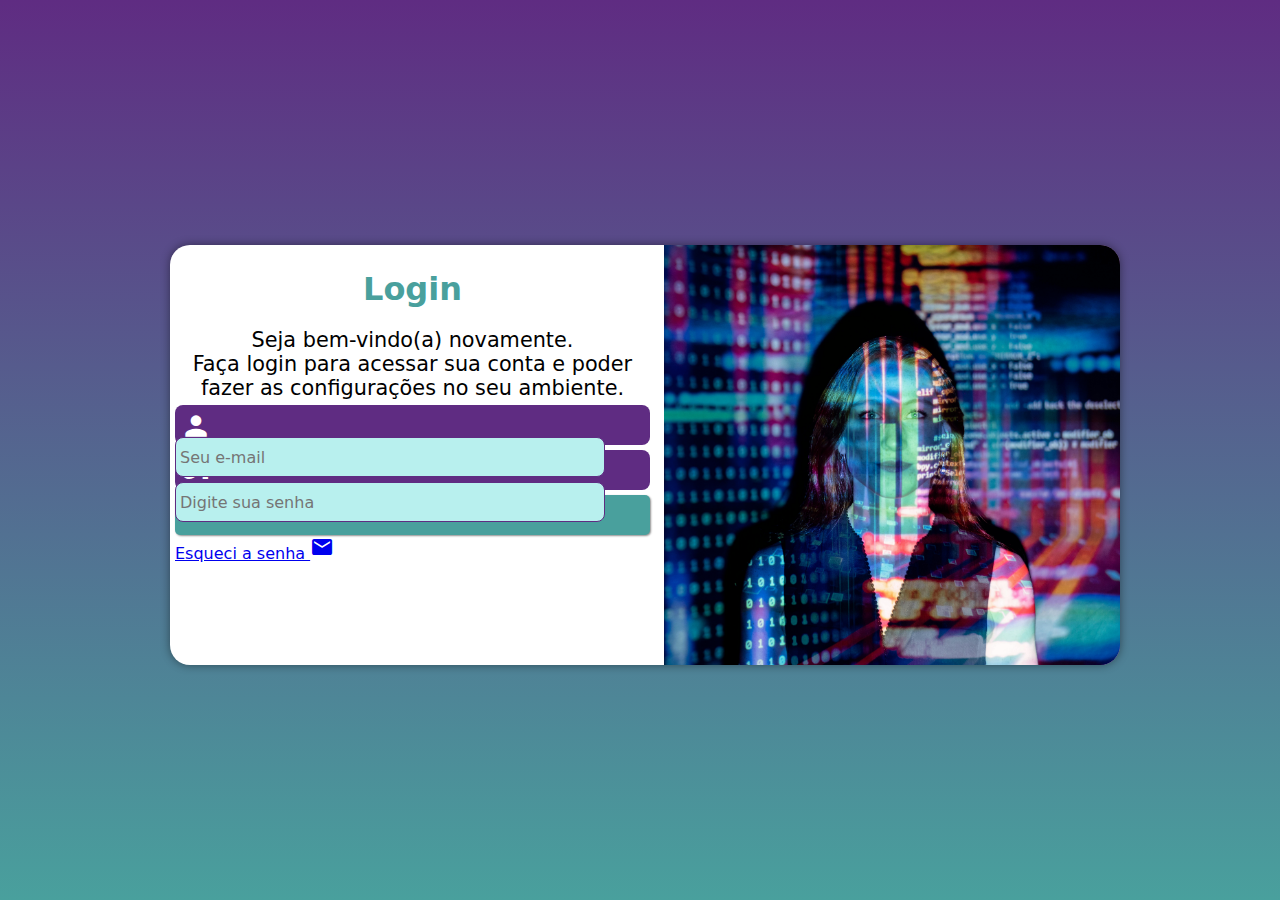
<file: index.html>
<!DOCTYPE html>
<html lang="pt-br">
<head>
    <meta charset="UTF-8">
    <meta name="viewport" content="width=device-width, initial-scale=1.0">
    <title>Login</title>
    <link  href="https://fonts.googleapis.com/icon?family=Material+Icons" rel="stylesheet">
    <link rel="stylesheet" href="estilos/style.css">
    <link rel="stylesheet" href="estilos/media-queries.css">
</head>
<body>
    <main>
        <section id="login">
            <div id="imagem">

            </div>
            <div id="formulario">
                <h1>Login</h1>
                <p>
                    Seja bem-vindo(a) novamente. <br> Faça login para acessar sua conta e poder fazer as configurações no seu ambiente.
                </p>
                <form action="login.js" method="post" autocomplete="on">
                    <div class="campo">
                        <i class="material-icons">person</i>
                        <input type="email" name="login" id="ilogin" placeholder="Seu e-mail" autocomplete="email" required maxlength="30">
                        <label for="ilogin">Login:</label>
                    </div>
                    <div class="campo">
                        <i class="material-icons">vpn_key</i>
                        <input type="password" name="Senha" id="isenha" placeholder="Digite sua senha" autocomplete="current-password" required minlength="8" maxlength="20">
                        <label for="isenha">Senha:</label>
                        
                    </div>
                    <input type="submit" value="Entrar">
                    <a href="esqueci.html">
                            Esqueci a senha <i class="material-icons">mail</i>
                        </a>

                </form>

            </div>

        </section>
    </main>
    
</body>
</html>
</file>
<file: estilos/style.css>
@charset "UTF-8"; 
/*Paleta de Cores

Verde: #49a09d
Lilás: #5f2c82

*/
*{
    font-family: system-ui, -apple-system, BlinkMacSystemFont, 'Segoe UI', Roboto, Oxygen, Ubuntu, Cantarell, 'Open Sans', 'Helvetica Neue', sans-serif;
    margin: 0px;
    padding: 0px;
    box-sizing: border-box;
}
body, html {
    background-color:#5f2c82;
    height: 100vh;
    width: 100vw;
}
main {
    position: relative;
    height: 100vh;
    width: 100vw;
}
section#login {
    position: absolute;
    top: 50%;
    left: 50%;
    overflow: hidden;
    margin: 5px;
    background-color: white;
    width: 250px;
    height: 515px;
    border-radius: 20px;
    box-shadow: 0px 0px 10px rgba(0, 0, 0, 0.438);
    transition: width 0.3s, height 0.3s;
    transition-timing-function: ease;
    transform: translate(-50%, -50%);
}
section#login > div#imagem {
    display: block;
    background: #5f2c82 url(../imagens/pexels-thisisengineering-3861969.jpg) no-repeat;
    background-size: cover;
    background-position: center center;
    height: 200px;
}
section#login > div#formulario {
    display: block;
    margin: 5px;
    
}
div#formulario h1 {
    text-align: center;
    color: #49a09d;
}
div#formulario p {
    text-align: 0.8em;
}
form > div.campo {
    display: block;
    padding-bottom: 5px, 0px;
    background-color: #5f2c82;
    width: 100%;
    height: 40px;
    border-radius: 8px;
    margin: 5px 0px;

    
}
div.campo > input:focus-within{
    background-color: rgb(235, 250, 248);
}
 div.campo > label{
    display: none;
}
div.campo i {
    width: 40px;
    font-size: 2em;
    color: white;
    padding: 5px;
    
}
div.campo > input {
    background-color:#b8f0ee ;
    font-size: 1em;
    width: calc(100% - 45px);
    height: 100%;
    border-radius: 8px;
    padding: 4px;
    border: 1px solid #5f2c82;
    transform: translateY(-10px);
}

form > input[type=submit]{
    display: block;
    background-color: #49a09d;
    color: white;
    font-size: 1em;
    width: 100%;
    height: 40px;
    border: none;
    border-radius: 5px;
    box-shadow: 1px 1px 2px rgba(0, 0, 0, 0.445);
    cursor: pointer;
}
form > input[type=submit]:hover {
    background-color: #387a78;
}
form > a.botao {
    display: block;
    background-color: white;
    color:#387a78;
    text-align: center;
    font-size: 1em;
    border: 1px solid #49a09d;
    width: 100%;
    height: 40px;
    margin-top: 5px;
    border-radius: 5px;
    text-decoration: none;
    padding-top: 7px;
    box-shadow: 1px 1px 2px rgba(0, 0, 0, 0.363);
}
form > a.botao:hover{
    background-color:  #49a09d;
    color: white;
}
form a.botao > i {
    font-size: 0.8em;
}
</file>
<file: estilos/media-queries.css>
@charset "UTF-8";
/* Typical Device Breakpoints
-----------------------------
Pequenas telas até 600px
Celular: de 600px até 768px
Tablet : de 768px até 992px
Desktop: de 992px até 1200px 
Grandes telas: acima de 1200px*/

@media screen and ( min-width: 768px)  and (max-width:992px){ /*TABLET*/
    body{
        background-image: linear-gradient(to top, #49a09d, #5f2c82);
    }
    section#login {
        width: 90vw;
        height: 380px;
        transition: width 0.3s, height 0.3s;
        transition-timing-function: ease;
    }
    section#login div#imagem {
        float: left;
        width: 48%;
        height: 100%;

    }
    section#login div#formulario {
        float: right;
        width: 50%;
        height: 100%;
    }
    section#login div#formulario h1 {
        text-align: center;
        font-size: 2em;
        color: #49a09d;
        padding-bottom: 20px;
        padding-top: 20px;
    }
    section#login div#formulario > p {
        text-indent: 20px;
        text-align: center;
        font-size: 1.3em;
    }
    
}
@media screen and (min-width: 992px){       /*DESKTOP*/
    body {
        background-image: linear-gradient(to top, #49a09d, #5f2c82);
    }
    section#login {
        width: 950px;
        height: 420px;

    }
    section#login div#imagem {
        float: right;
        width: 48%;
        height: 100%;
    }
    section#login div#formulario {
        float: left;
        width: 50%;
        height: 100%;
    }
    section#login div#formulario > h1 {
        font-size: 2em;
        color: #49a09d;
        padding-bottom: 20px;
        padding-top: 20px;
        text-align: center;
    }
    section#login div#formulario > p {
        text-align: center;
        font-size: 1.3em;
    }
    div.campo > input:focus-within{
        background-color:  rgb(235, 250, 248);
    }

    
}
</file>
